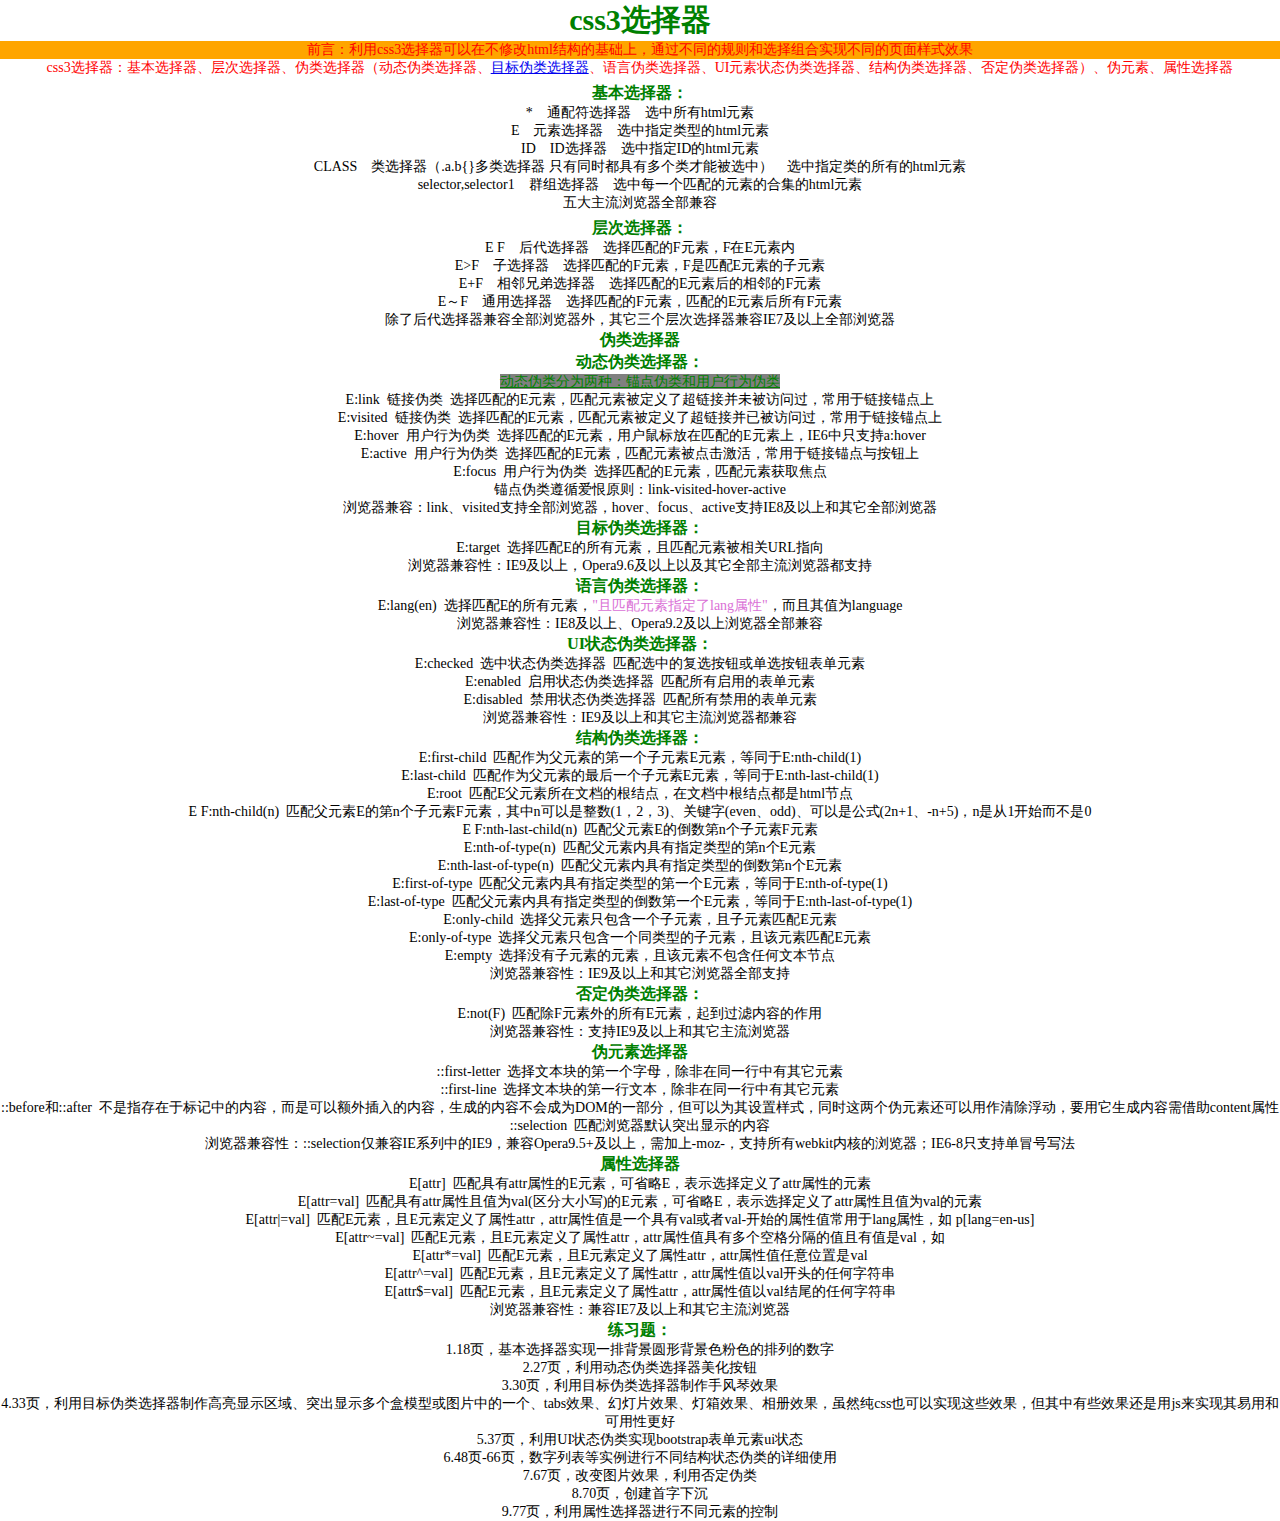
<file: chapter_02/index.html>
<!DOCTYPE html>
<html lang="en">
<head>
    <meta charset="UTF-8">
    <meta name="viewport" content="width=device-width, initial-scale=1.0">
    <meta http-equiv="X-UA-Compatible" content="ie=edge">
    <title>Document</title>
    <link rel="stylesheet" href="index.css">
</head>
<body>
    <div id="top" class="css3-selector">
        <h3>css3选择器</h3>
        <p>前言：利用css3选择器可以在不修改html结构的基础上，通过不同的规则和选择组合实现不同的页面样式效果</p>
        <p>
            css3选择器：基本选择器、层次选择器、伪类选择器（动态伪类选择器、<a href="#targetClass">目标伪类选择器</a>、语言伪类选择器、UI元素状态伪类选择器、结构伪类选择器、否定伪类选择器）、伪元素、属性选择器
        </p>
        <div class="basic-selector">
            <h3>基本选择器：</h3>
            <p>*&nbsp;&nbsp;&nbsp;&nbsp;通配符选择器&nbsp;&nbsp;&nbsp;&nbsp;选中所有html元素</p>
            <p>E&nbsp;&nbsp;&nbsp;&nbsp;元素选择器&nbsp;&nbsp;&nbsp;&nbsp;选中指定类型的html元素</p>
            <p>ID&nbsp;&nbsp;&nbsp;&nbsp;ID选择器&nbsp;&nbsp;&nbsp;&nbsp;选中指定ID的html元素</p>
            <p>CLASS&nbsp;&nbsp;&nbsp;&nbsp;类选择器（.a.b{}多类选择器 只有同时都具有多个类才能被选中）&nbsp;&nbsp;&nbsp;&nbsp;选中指定类的所有的html元素</p>
            <p>selector,selector1&nbsp;&nbsp;&nbsp;&nbsp;群组选择器&nbsp;&nbsp;&nbsp;&nbsp;选中每一个匹配的元素的合集的html元素</p>
            <p>五大主流浏览器全部兼容</p>
        </div>
        <div class="arrangement-selector">
            <h3>层次选择器：</h3>
            <p>E F&nbsp;&nbsp;&nbsp;&nbsp;后代选择器&nbsp;&nbsp;&nbsp;&nbsp;选择匹配的F元素，F在E元素内</p>
            <p>E>F&nbsp;&nbsp;&nbsp;&nbsp;子选择器&nbsp;&nbsp;&nbsp;&nbsp;选择匹配的F元素，F是匹配E元素的子元素</p>
            <p>E+F&nbsp;&nbsp;&nbsp;&nbsp;相邻兄弟选择器&nbsp;&nbsp;&nbsp;&nbsp;选择匹配的E元素后的相邻的F元素</p>
            <p>E～F&nbsp;&nbsp;&nbsp;&nbsp;通用选择器&nbsp;&nbsp;&nbsp;&nbsp;选择匹配的F元素，匹配的E元素后所有F元素</p>
            <p>除了后代选择器兼容全部浏览器外，其它三个层次选择器兼容IE7及以上全部浏览器</p>
        </div>
        <div class="pseudoClass-selector">
            <h3>伪类选择器</h3>
            <div class="dynamiPseudoClass-selector">
                <h3>动态伪类选择器：</h3>
                <p><a href="#">动态伪类分为两种：锚点伪类和用户行为伪类</a></p>
                <p>E:link&nbsp;&nbsp;链接伪类&nbsp;&nbsp;选择匹配的E元素，匹配元素被定义了超链接并未被访问过，常用于链接锚点上</p>
                <p>E:visited&nbsp;&nbsp;链接伪类&nbsp;&nbsp;选择匹配的E元素，匹配元素被定义了超链接并已被访问过，常用于链接锚点上</p>
                <p>E:hover&nbsp;&nbsp;用户行为伪类&nbsp;&nbsp;选择匹配的E元素，用户鼠标放在匹配的E元素上，IE6中只支持a:hover</p>
                <p>E:active&nbsp;&nbsp;用户行为伪类&nbsp;&nbsp;选择匹配的E元素，匹配元素被点击激活，常用于链接锚点与按钮上</p>
                <p>E:focus&nbsp;&nbsp;用户行为伪类&nbsp;&nbsp;选择匹配的E元素，匹配元素获取焦点</p>
                <p>锚点伪类遵循爱恨原则：link-visited-hover-active</p>
                <p>浏览器兼容：link、visited支持全部浏览器，hover、focus、active支持IE8及以上和其它全部浏览器</p>
            </div>
            <div class="targetPseudoClass-selector">
                <h3>目标伪类选择器：</h3>
                <p id="targetClass">E:target&nbsp;&nbsp;选择匹配E的所有元素，且匹配元素被相关URL指向</p>
                <p>浏览器兼容性：IE9及以上，Opera9.6及以上以及其它全部主流浏览器都支持</p>
            </div>
            <div class="lanPseudoClass-selector">
                <h3>语言伪类选择器：</h3>
                <p>E:lang(en)&nbsp;&nbsp;选择匹配E的所有元素，<q>且匹配元素指定了lang属性</q>，而且其值为language</p>
                <p>浏览器兼容性：IE8及以上、Opera9.2及以上浏览器全部兼容</p>
            </div>
            <div class="UIPseudoClass-selector">
                <h3>UI状态伪类选择器：</h3>
                <p>E:checked&nbsp;&nbsp;选中状态伪类选择器&nbsp;&nbsp;匹配选中的复选按钮或单选按钮表单元素</p>
                <p>E:enabled&nbsp;&nbsp;启用状态伪类选择器&nbsp;&nbsp;匹配所有启用的表单元素</p>
                <p>E:disabled&nbsp;&nbsp;禁用状态伪类选择器&nbsp;&nbsp;匹配所有禁用的表单元素</p>
                <p>浏览器兼容性：IE9及以上和其它主流浏览器都兼容</p>
            </div>
            <div class="structurePseudoClass-selector">
                <h3>结构伪类选择器：</h3>
                <p>E:first-child&nbsp;&nbsp;匹配作为父元素的第一个子元素E元素，等同于E:nth-child(1)</p>
                <p>E:last-child&nbsp;&nbsp;匹配作为父元素的最后一个子元素E元素，等同于E:nth-last-child(1)</p>
                <p>E:root&nbsp;&nbsp;匹配E父元素所在文档的根结点，在文档中根结点都是html节点</p>
                <p>E F:nth-child(n)&nbsp;&nbsp;匹配父元素E的第n个子元素F元素，其中n可以是整数(1，2，3)、关键字(even、odd)、可以是公式(2n+1、-n+5)，n是从1开始而不是0</p>
                <p>E F:nth-last-child(n)&nbsp;&nbsp;匹配父元素E的倒数第n个子元素F元素</p>
                <p>E:nth-of-type(n)&nbsp;&nbsp;匹配父元素内具有指定类型的第n个E元素</p>
                <p>E:nth-last-of-type(n)&nbsp;&nbsp;匹配父元素内具有指定类型的倒数第n个E元素</p>
                <p>E:first-of-type&nbsp;&nbsp;匹配父元素内具有指定类型的第一个E元素，等同于E:nth-of-type(1)</p>
                <p>E:last-of-type&nbsp;&nbsp;匹配父元素内具有指定类型的倒数第一个E元素，等同于E:nth-last-of-type(1)</p>
                <p>E:only-child&nbsp;&nbsp;选择父元素只包含一个子元素，且子元素匹配E元素</p>
                <p>E:only-of-type&nbsp;&nbsp;选择父元素只包含一个同类型的子元素，且该元素匹配E元素</p>
                <p>E:empty&nbsp;&nbsp;选择没有子元素的元素，且该元素不包含任何文本节点</p>
                <p>浏览器兼容性：IE9及以上和其它浏览器全部支持</p>
            </div>
            <div class="negativePseudoClass-selector">
                <h3>否定伪类选择器：</h3>
                <p>E:not(F)&nbsp;&nbsp;匹配除F元素外的所有E元素，起到过滤内容的作用</p>
                <p>浏览器兼容性：支持IE9及以上和其它主流浏览器</p>
            </div>
        </div>
        <div class="pseudoEle-selector">
            <h3>伪元素选择器</h3>
            <p>::first-letter&nbsp;&nbsp;选择文本块的第一个字母，除非在同一行中有其它元素</p>
            <p>::first-line&nbsp;&nbsp;选择文本块的第一行文本，除非在同一行中有其它元素</p>
            <p>::before和::after&nbsp;&nbsp;不是指存在于标记中的内容，而是可以额外插入的内容，生成的内容不会成为DOM的一部分，但可以为其设置样式，同时这两个伪元素还可以用作清除浮动，要用它生成内容需借助content属性</p>
            <p>::selection&nbsp;&nbsp;匹配浏览器默认突出显示的内容</p>
            <p>浏览器兼容性：::selection仅兼容IE系列中的IE9，兼容Opera9.5+及以上，需加上-moz-，支持所有webkit内核的浏览器；IE6-8只支持单冒号写法</p>
        </div>
        <div class="attr-selector">
            <h3>属性选择器</h3>
            <p>E[attr]&nbsp;&nbsp;匹配具有attr属性的E元素，可省略E，表示选择定义了attr属性的元素</p>
            <p>E[attr=val]&nbsp;&nbsp;匹配具有attr属性且值为val(区分大小写)的E元素，可省略E，表示选择定义了attr属性且值为val的元素</p>
            <p>E[attr|=val]&nbsp;&nbsp;匹配E元素，且E元素定义了属性attr，attr属性值是一个具有val或者val-开始的属性值常用于lang属性，如 p[lang=en-us]</p>
            <p>E[attr~=val]&nbsp;&nbsp;匹配E元素，且E元素定义了属性attr，attr属性值具有多个空格分隔的值且有值是val，如 <a title="hehe val ddas"></a></p>
            <p>E[attr*=val]&nbsp;&nbsp;匹配E元素，且E元素定义了属性attr，attr属性值任意位置是val</p>
            <p>E[attr^=val]&nbsp;&nbsp;匹配E元素，且E元素定义了属性attr，attr属性值以val开头的任何字符串</p>
            <p>E[attr$=val]&nbsp;&nbsp;匹配E元素，且E元素定义了属性attr，attr属性值以val结尾的任何字符串</p>
            <p>浏览器兼容性：兼容IE7及以上和其它主流浏览器</p>
        </div>
        <div class="css3-examples">
            <h3>练习题：</h3>
            <p>1.18页，基本选择器实现一排背景圆形背景色粉色的排列的数字</p>
            <p>2.27页，利用动态伪类选择器美化按钮</p>
            <p>3.30页，利用目标伪类选择器制作手风琴效果</p>
            <p>4.33页，利用目标伪类选择器制作高亮显示区域、突出显示多个盒模型或图片中的一个、tabs效果、幻灯片效果、灯箱效果、相册效果，虽然纯css也可以实现这些效果，但其中有些效果还是用js来实现其易用和可用性更好</p>
            <p>5.37页，利用UI状态伪类实现bootstrap表单元素ui状态</p>
            <p>6.48页-66页，数字列表等实例进行不同结构状态伪类的详细使用</p>
            <p>7.67页，改变图片效果，利用否定伪类</p>
            <p>8.70页，创建首字下沉</p>
            <p>9.77页，利用属性选择器进行不同元素的控制</p>
        </div>
    </div>
</body>
</html>
</file>
<file: chapter_02/index.css>
/* 元素选择器(基本选择器)--start */
body {
    margin: 0px;
    padding: 0px;
}
p {
    margin: 0px;
    padding: 0px;
}
/* 元素选择器--end */

/* 群组选择器(基本选择器)--start */
dl,dd,dt,li {
    display: none;
}
/* 群组选择器--end */

/* 通配符选择器(基本选择器)--start */
* {                         
    margin:  0px;
    padding: 0px;
}
/* 通配符选择器--end */

/* 类选择器(基本选择器)--start */
.css3-selector {
    text-align: center;
}

.basic-selector {
    padding: 5px 0px;
}
/* 类选择器--end */

/* ID选择器(基本选择器)--start */
#top {
    font-size: 14px;
}
/* ID选择器--end */





/* 后代选择器(层次选择器)--start */
#top h3 {
    color: green;
}

/* 后代选择器--end */

/* 子选择器(层次选择器)--start */
#top>h3 {
    font-size: 30px;
}
/* 子选择器--end */

/* 相邻兄弟选择器(层次选择器)--start */
#top>h3+p{
    background: orange;
    color: white;
}
/* 相邻兄弟选择器--end */

/* 通用选择器(层次选择器)--start */
#top>h3~p{
    color: red;
}
/* 通用选择器--end */




/* 伪类选择器（包含六种） */

/* 动态伪类选择器(链接伪类\用户行为伪类)--start */
.dynamiPseudoClass-selector a:link {/* 链接伪类 */
    background: gray;
    color: green;
    font-size: 14px;
    font-weight: normal;
}
.dynamiPseudoClass-selector a:visited {/* 链接伪类 */
    background: gray;
    color: red;
    font-size: 12px;
    font-weight: normal;
}
.dynamiPseudoClass-selector a:hover {/* 用户行为伪类 */
    background: gray;
    color: orange;
    font-size: 18px;
    font-weight: normal;
}
.dynamiPseudoClass-selector a:focus {/* 用户行为伪类 */
    background: gray;
    color: rgb(55, 8, 197);
    font-size: 16px;
    font-weight: normal;
}
.dynamiPseudoClass-selector a:active {/* 用户行为伪类 */
    background: gray;
    color: purple;
    font-size: 20px;
    font-weight: normal;
}
/* 动态伪类选择器--end */

/*  目标伪类选择器--start */
.targetPseudoClass-selector p:target {
    background: green;
}
/*  目标伪类选择器--end */

/*  语言伪类选择器--start */
:lang(en) {
    quotes: '"' '"';
}
:lang(en) q {
    color: orchid;
}

:lang(fr) {
    quotes: '"' '"';
}
:lang(fr) q {
    color: green;
}
/*  语言伪类选择器--end */
</file>
